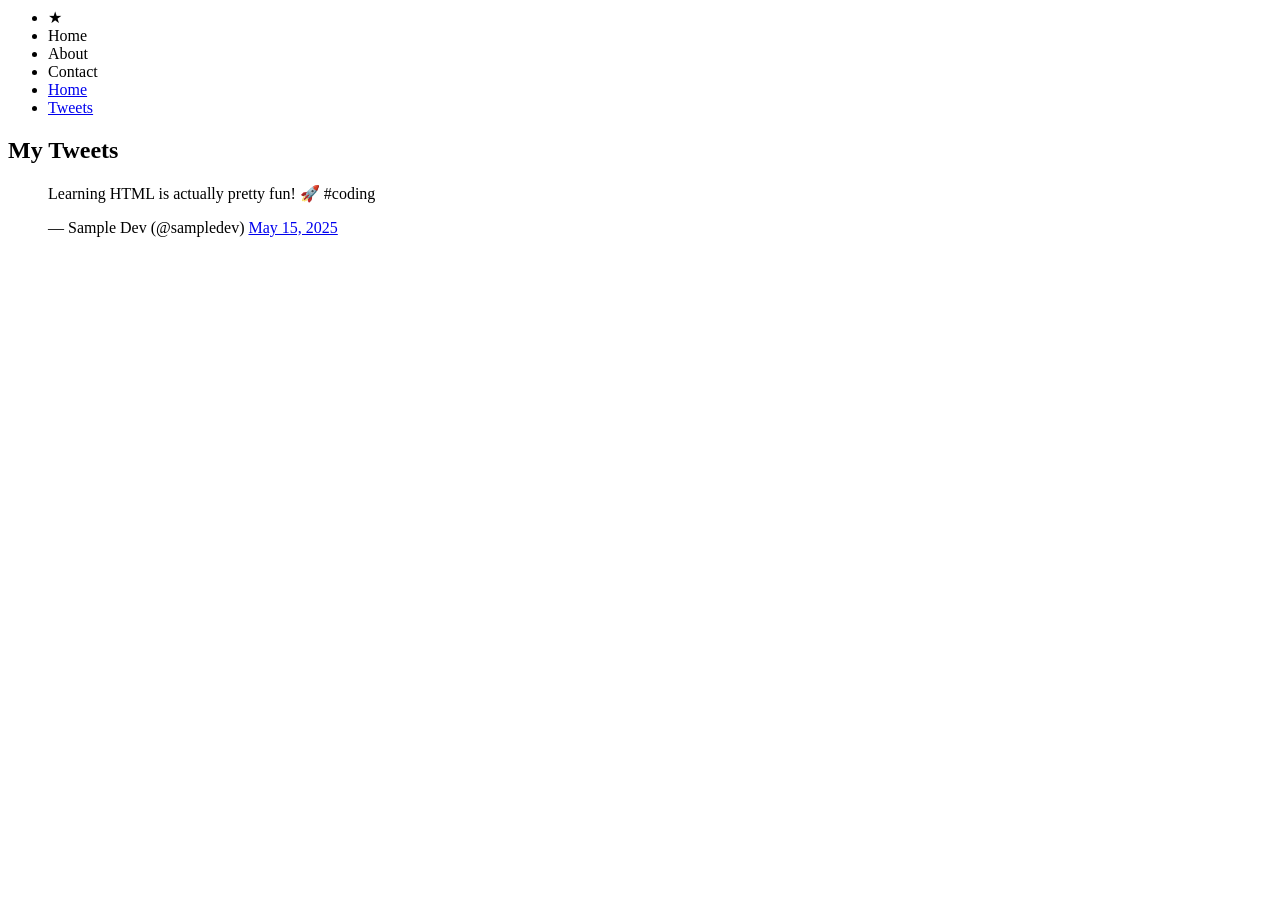
<file: css_basic/tweets.html>
<!DIOCTYPE html>
<html lang="en">
<head>
    <meta charset="UTF-8">
    <title>My Tweets</title>
    <meta name="viewport" content="width=device-width, initial-scale=1.0">
</head>
<bodyclass="works_on_smartphone">
    <header>
        <ul>
            <li class="logo">&starf;</li>
            <li>Home</li>
            <li>About</li>
            <li>Contact</li>
            <li><a href="index.html">Home</a></li>
            <li><a href="tweets.html">Tweets</a></li>
        </ul>
    </header>

    <main>
        <article>
            <h1>My Tweets</h1>

            <!-- Embedded Tweet -->
            <blockquote class="twitter-tweet">
                <p lang="en" dir="ltr">Learning HTML is actually pretty fun! 🚀 #coding</p>&mdash; Sample Dev (@sampledev)
                <a href="https://twitter.com/sampledev/status/1720000000000000000">May 15, 2025</a>
            </blockquote>
            <scriptsrc="myscript.js"attributionsrc="https://a.example/register-source https://b.example/register-source"></script>

            <!-- Link back to homepage --
            <p><a href="index.html">Back to Home</a></p>

        </article>

        <aside>
            <p>placeholder to add comment thread later</p>
        </aside>
    </main>
</file>
